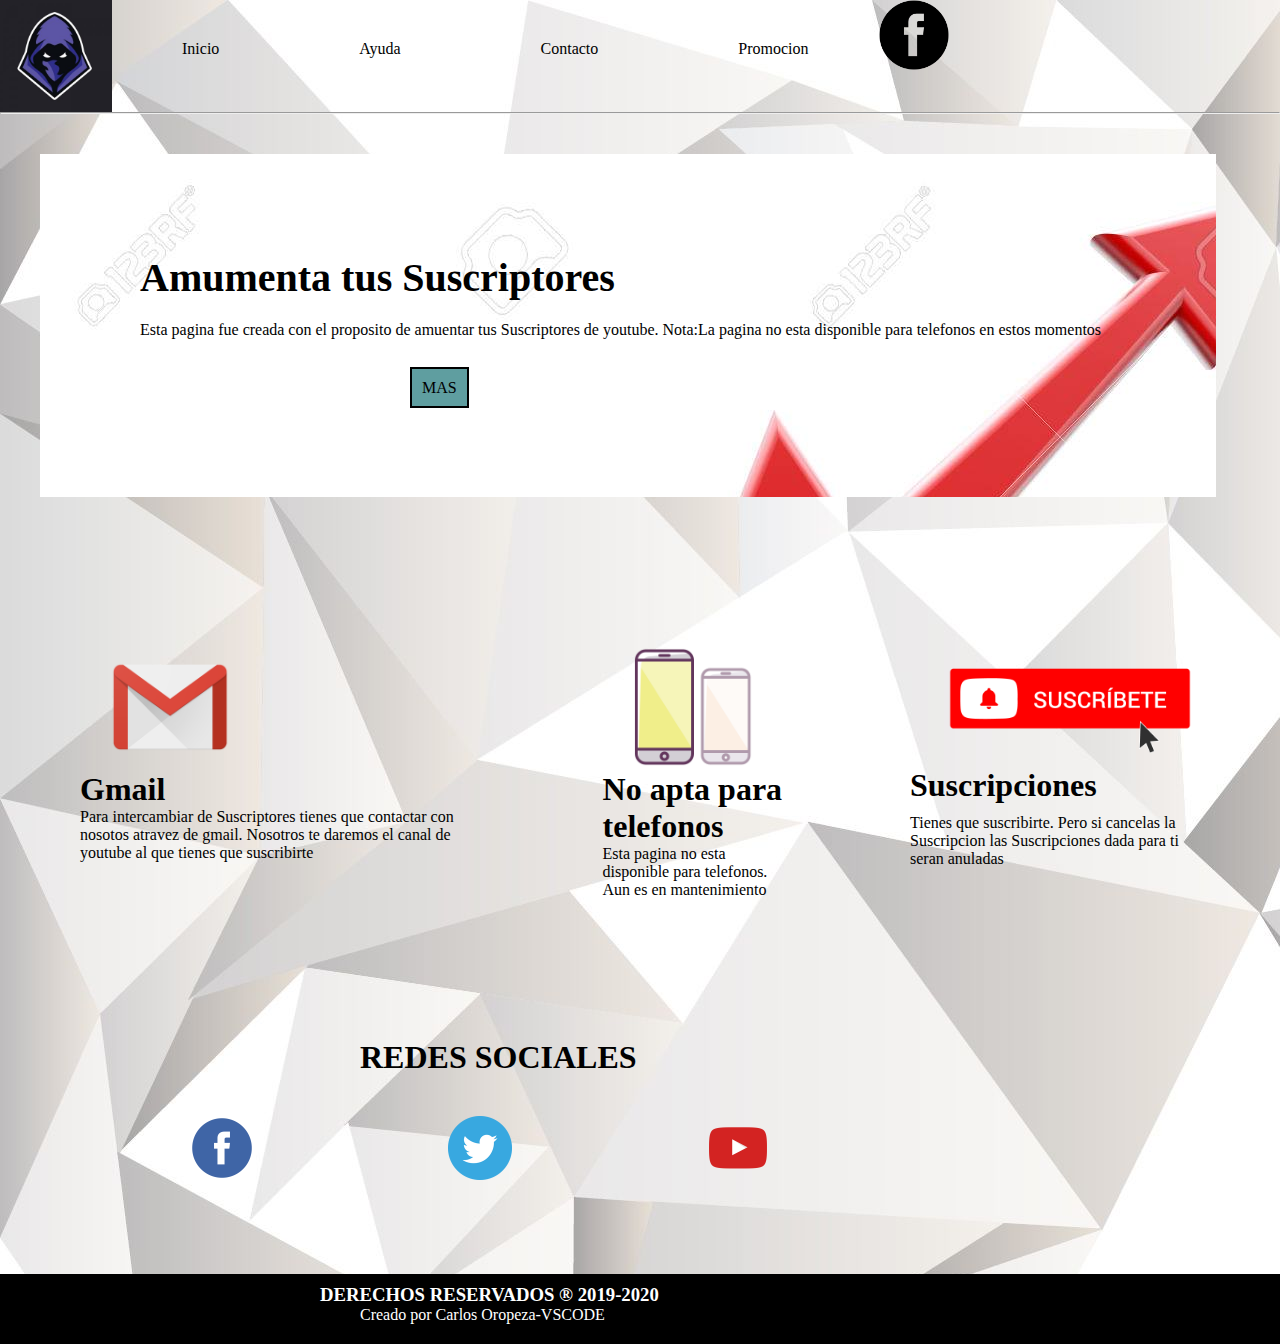
<file: index.html>
<!DOCTYPE html>
<html lang="en">
<head>
    <meta charset="UTF-8">
    <meta name="viewport" content="width=device-width, initial-scale=1.0">
    <title>Incrementa tu Suscriptores</title>
    <link rel="icon" href="img/YouTube_23392.ico">
    <link rel="stylesheet" href="style.css">
    
    
</head>
<body>
    <div class="nav-menu">
        <nav class="nav-nav">
            <img class="img-nav" src="img/hooded-gamer-300x300.jpg" alt="">

            <ul>
                <li>
                    <a href="#">Inicio</a>
                </li>
            </ul>
            
            <ul>
                <li>
                    <a href="ayuda.html">Ayuda</a>
                </li>
            </ul>
            <ul>
                <li>
                    <a href="contacto.html">Contacto</a>
                </li>
            </ul>
            <ul>
                <li>
                    <a href="Promocion.html">Promocion</a>
                </li>
            </ul>
            <a href="https://facebook.com/" class="icon-nav"><img src="img/social_facebook_fb_35.ico" alt=""></a>
        </nav>
    </div>
    <hr>
    <!--NOTICIAS-->
    <div class="div-noti">
      <div class="div-new">
          <h1>Amumenta tus Suscriptores</h1>
          <p>Esta pagina fue creada con el proposito de amuentar tus Suscriptores de youtube. Nota:La pagina no esta disponible para telefonos en estos momentos </p>
          <div class="btn1">
            <a href="more.html" class="btn">MAS </a> <i class="far fa-angle-double-right"></i>
          </div>
      </div>
    </div>

    <!--seccion-->

    <section class="seccion-new"> 
        <div class="seccion-div">
        
            <div class="seccion-grid">
                <img class="grid1" src="img/Gmail.png" alt="">
                <h1>Gmail </h1>
                <p>Para intercambiar de Suscriptores tienes que contactar con nosotos atravez de gmail. Nosotros te daremos el canal de youtube al que tienes que suscribirte </p>
            </div>
            <div class="seccion-grid">
                <img class="grid2" src="img/icon-tele.png" alt="">
                <h1>No apta para telefonos </h1>
                <p>Esta pagina no esta disponible para telefonos. Aun es en mantenimiento  </p>
            </div>
            <div class="seccion-grid">
                <img class="grid3" src="img/boton-youtube-png-suscribete.png" alt="">
                <h1 class="grid-h">Suscripciones </h1>
                <p class="grid-p">Tienes que suscribirte. Pero si cancelas la Suscripcion las Suscripciones dada para ti seran anuladas</p>
            </div>

        </div>
    </section>

     <!--follow-->

   <div class="follow-div">
       <div class="follow-text">
       <h1>REDES SOCIALES</h1>
       <a href="https://facebook.com/"><img src="img/facebook_icon-icons.com_59205.ico" alt=""></a>
       <a href="https://twitter.com"><img src="img/1491579542-yumminkysocialmedia22_83078.ico" alt=""></a>
       <a href="https://www.youtube.com/channel/UCPLf7wAo-QelMoKU2UWs_Eg?view_as=subscriber"><img src="img/YouTube_23392.ico" alt=""></a>

       </div>
   </div>

   <!--HEADER-->
   
   <div class="header1">
    <header class="header-hey">
        <h3>DERECHOS RESERVADOS ® 2019-2020 </h1>
            <p>Creado por Carlos Oropeza-VSCODE</p>
       </header>
   </div>

</body>
</html>
</file>
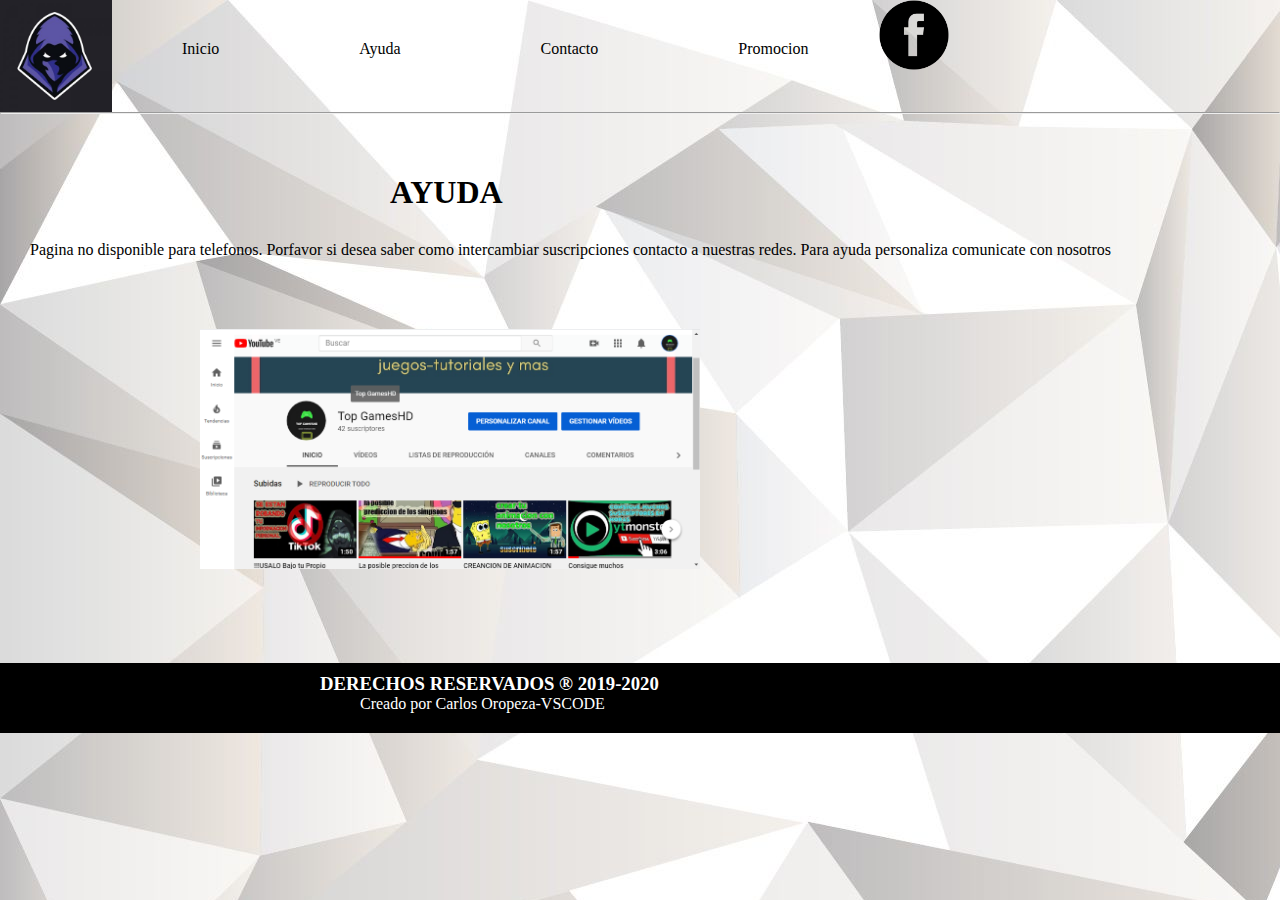
<file: ayuda.html>
<!DOCTYPE html>
<html lang="en">
<head>
    <meta charset="UTF-8">
    <meta name="viewport" content="width=device-width, initial-scale=1.0">
    <title>AYUDA</title>
    <link rel="icon" href="img/YouTube_23392.ico">
    <link rel="stylesheet" href="style.css">
    
</head>
<body>
    <div class="nav-menu">
        <nav class="nav-nav">
            <img class="img-nav" src="img/hooded-gamer-300x300.jpg" alt="">
               
            <ul>
                <li>
                    <a href="index.html">Inicio</a>
                </li>
            </ul>

            <ul>
                <li>
                    <a href="#">Ayuda</a>
                </li>
            </ul>
            <ul>
                <li>
                    <a href="contacto.html">Contacto</a>
                </li>
            </ul>
            <ul>
                <li>
                    <a href="Promocion.html">Promocion</a>
                </li>
            </ul>
            <a href="https://facebook.com/" class="icon-nav"><img src="img/social_facebook_fb_35.ico" alt=""></a>
        </nav>
    </div>
    <hr>

    <div class="help">
        <h1>AYUDA</h1>
        <p>Pagina no disponible para telefonos.
            Porfavor si desea saber como intercambiar suscripciones contacto a nuestras redes. Para ayuda personaliza comunicate con nosotros
        </p>
    </div>
   
    <div class="raross">
<a href="https://www.youtube.com/channel/UCPLf7wAo-QelMoKU2UWs_Eg?view_as=subscriber"><img src="img/Captura.PNG" alt=""></a>
    </div>
  

<!--HEADER-->
   
<div class="header1">
    <header class="header-hey">
        <h3>DERECHOS RESERVADOS ® 2019-2020 </h1>
            <p>Creado por Carlos Oropeza-VSCODE</p>
       </header>
   </div>

</body>
</html>
</file>
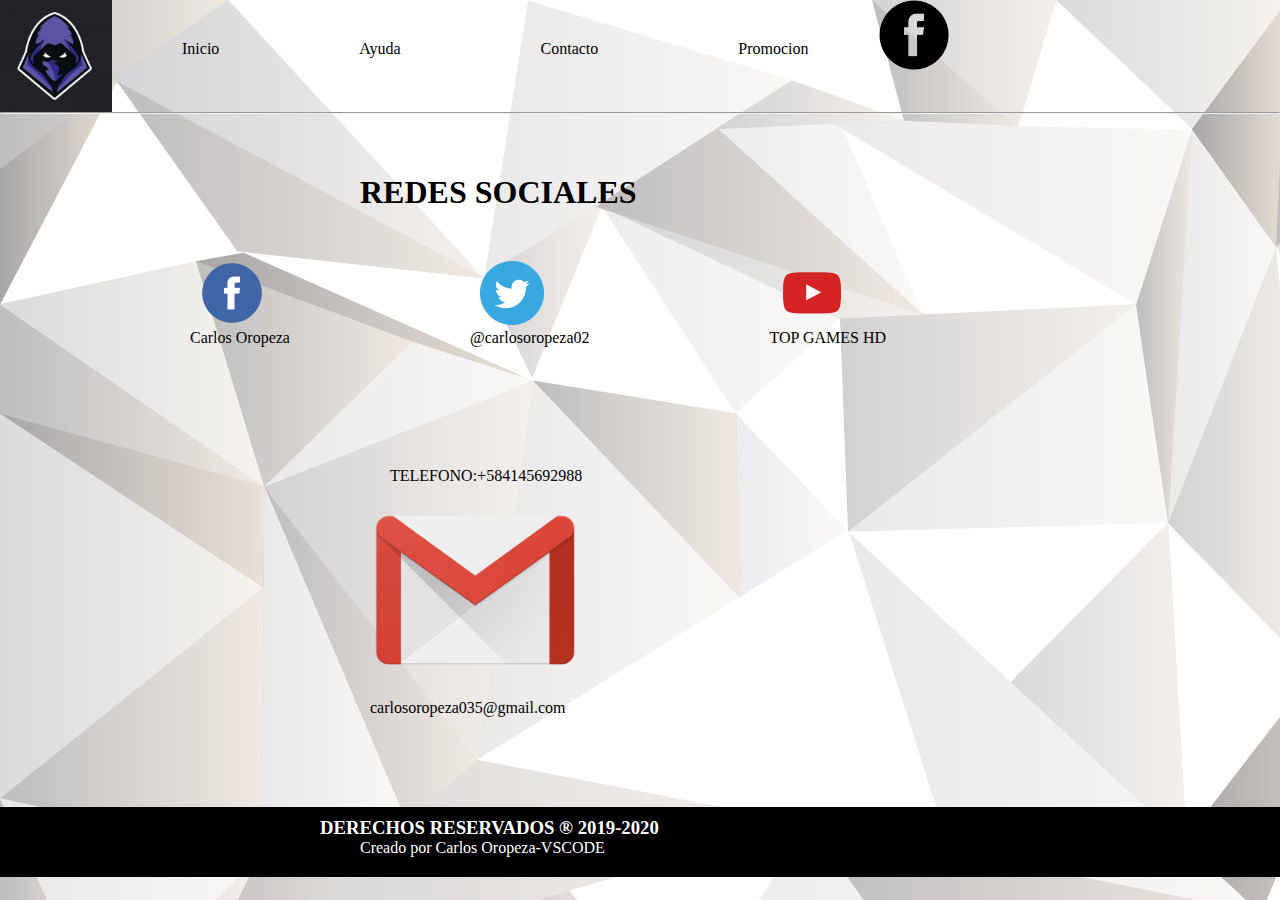
<file: contacto.html>
<!DOCTYPE html>
<html lang="en">
<head>
    <meta charset="UTF-8">
    <meta name="viewport" content="width=device-width, initial-scale=1.0">
    <title>CONTACTO</title>
    <link rel="icon" href="img/YouTube_23392.ico">
    <link rel="stylesheet" href="style.css">
    
</head>
<body>
    <div class="nav-menu">
        <nav class="nav-nav">
            <img class="img-nav" src="img/hooded-gamer-300x300.jpg" alt="">
               
            <ul>
                <li>
                    <a href="index.html">Inicio</a>
                </li>
            </ul>

            <ul>
                <li>
                    <a href="ayuda.html">Ayuda</a>
                </li>
            </ul>
            <ul>
                <li>
                    <a href="#">Contacto</a>
                </li>
            </ul>
            <ul>
                <li>
                    <a href="Promocion.html">Promocion</a>
                </li>
            </ul>
            <a href="https://facebook.com/" class="icon-nav"><img src="img/social_facebook_fb_35.ico" alt=""></a>
        </nav>
    </div>
    <hr>
   
   <!--follow-->

   <div class="follow-div">
    <div class="follow-text">
    <h1>REDES SOCIALES</h1>
    <div class="follow-flex">
        <div>
            <a href="https://facebook.com"><img src="img/facebook_icon-icons.com_59205.ico" alt=""></a>
                <p>Carlos Oropeza</p>
        </div>
        
                <div>
                    <a href="https://twitter.com"><img src="img/1491579542-yumminkysocialmedia22_83078.ico" alt=""></a>
        <p>@carlosoropeza02</p>
                </div>
         
        <div>
            <a href="https://www.youtube.com/channel/UCPLf7wAo-QelMoKU2UWs_Eg?view_as=subscriber"><img src="img/YouTube_23392.ico" alt=""></a>
        <p>TOP GAMES HD</p>
        </div>
          
        
    </div>

    </div>
</div> 

<div class="telefono">
    <p>TELEFONO:+584145692988</p>
</div>

<div class="contacto-gmail">
<a href="gmail.com"><img src="img/Gmail.png" alt=""></a>
<p>carlosoropeza035@gmail.com</p>
</div>

<!--HEADER-->
   
<div class="header1">
    <header class="header-hey">
        <h3>DERECHOS RESERVADOS ® 2019-2020 </h1>
            <p>Creado por Carlos Oropeza-VSCODE</p>
       </header>
   </div>

</body>
</html>
</file>
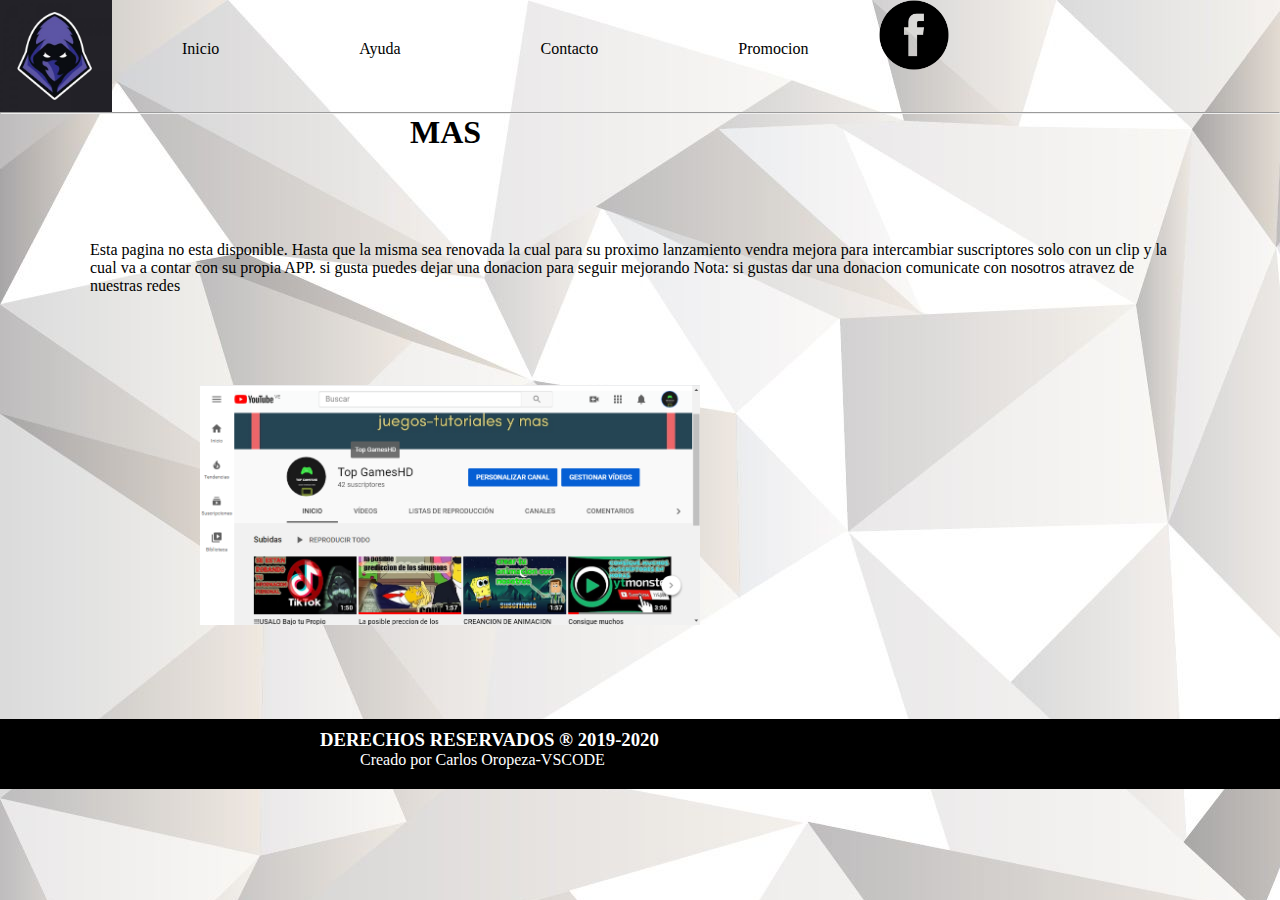
<file: more.html>
<!DOCTYPE html>
<html lang="en">
<head>
    <meta charset="UTF-8">
    <meta name="viewport" content="width=device-width, initial-scale=1.0">
    <title>AYUDA</title>
    <link rel="icon" href="img/YouTube_23392.ico">
    <link rel="stylesheet" href="style.css">
    
</head>
<body>
    <div class="nav-menu">
        <nav class="nav-nav">
            <img class="img-nav" src="img/hooded-gamer-300x300.jpg" alt="">
               
            <ul>
                <li>
                    <a href="index.html">Inicio</a>
                </li>
            </ul>

            <ul>
                <li>
                    <a href="ayuda.html">Ayuda</a>
                </li>
            </ul>
            <ul>
                <li>
                    <a href="contacto.html">Contacto</a>
                </li>
            </ul>
            <ul>
                <li>
                    <a href="Promocion.html">Promocion</a>
                </li>
            </ul>
            <a href="https://facebook.com/" class="icon-nav"><img src="img/social_facebook_fb_35.ico" alt=""></a>
        </nav>
    </div>
    <hr>

    <div class="help-div">
        <h1>MAS</h1>
        <p>Esta pagina no esta disponible. Hasta que la misma sea renovada la cual para su proximo lanzamiento vendra mejora para intercambiar suscriptores solo con un clip y la cual va a contar con su propia APP.
            si gusta puedes dejar una donacion para seguir mejorando Nota: si gustas dar una donacion comunicate con nosotros atravez de nuestras redes </p>
        <a href="https://www.youtube.com/channel/UCPLf7wAo-QelMoKU2UWs_Eg?view_as=subscriber"><img src="img/Captura.PNG" alt=""></a>
            
            
    </div>
   
  

<!--HEADER-->
   
<div class="header1">
    <header class="header-hey">
        <h3>DERECHOS RESERVADOS ® 2019-2020 </h1>
            <p>Creado por Carlos Oropeza-VSCODE</p>
       </header>
   </div>

</body>
</html>
</file>
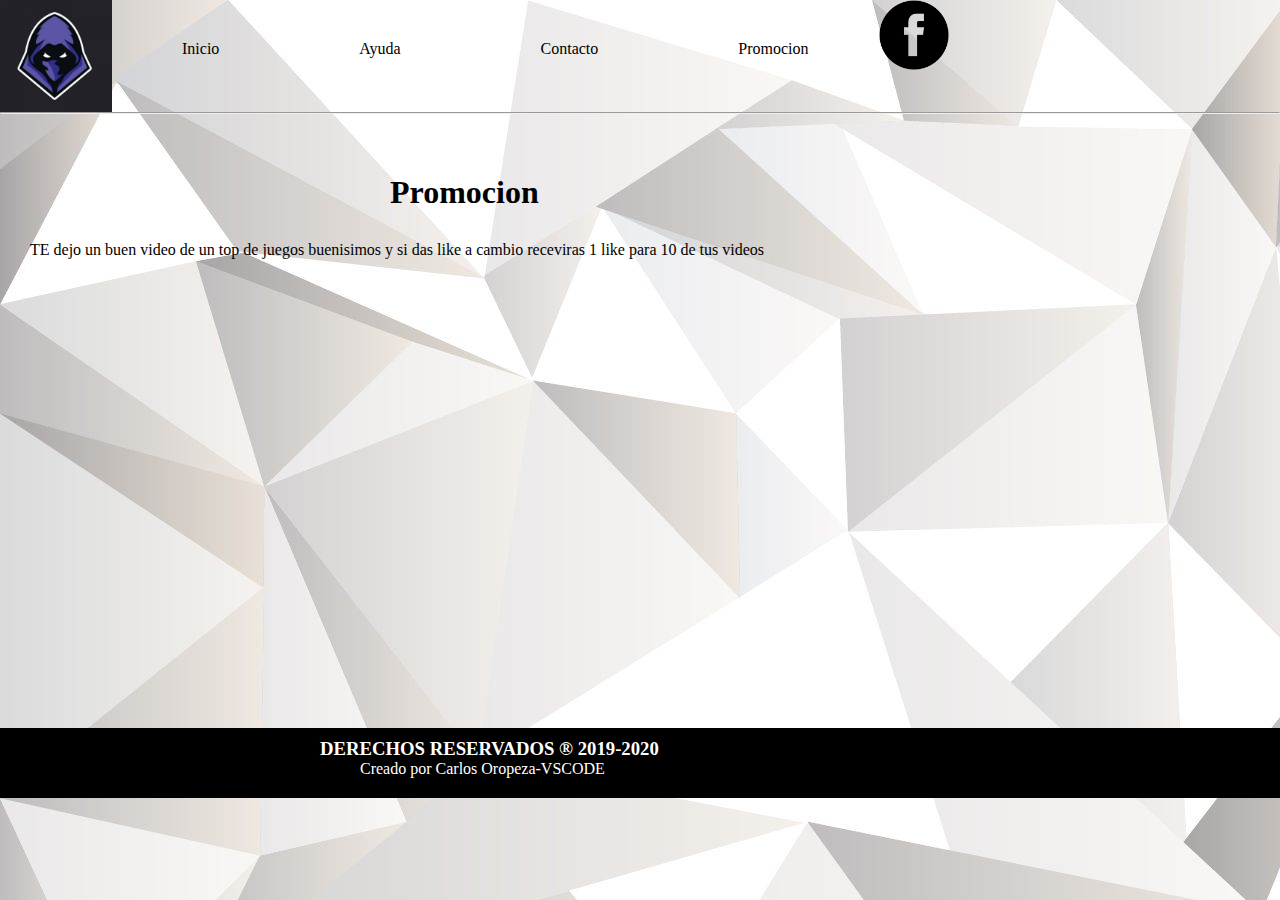
<file: Promocion.html>
<!DOCTYPE html>
<html lang="en">
<head>
    <meta charset="UTF-8">
    <meta name="viewport" content="width=device-width, initial-scale=1.0">
    <title>PROMOCION</title>
    <link rel="icon" href="img/YouTube_23392.ico">
    <link rel="stylesheet" href="style.css">
    
</head>
<body>
    <div class="nav-menu">
        <nav class="nav-nav">
            <img class="img-nav" src="img/hooded-gamer-300x300.jpg" alt="">
               
            <ul>
                <li>
                    <a href="index.html">Inicio</a>
                </li>
            </ul>

            <ul>
                <li>
                    <a href="ayuda.html">Ayuda</a>
                </li>
            </ul>
            <ul>
                <li>
                    <a href="contacto.html">Contacto</a>
                </li>
            </ul>
            <ul>
                <li>
                    <a href="#">Promocion</a>
                </li>
            </ul>
            <a href="https://facebook.com/" class="icon-nav"><img src="img/social_facebook_fb_35.ico" alt=""></a>
        </nav>
    </div>
    <hr>

    <div class="help">
        <h1>Promocion</h1>
        <p>TE dejo un buen video de un top de juegos buenisimos y si das like a cambio receviras 1 like para 10 de tus videos</p>
        
           

    </div>
   

    <div class="youtube-lol">
        <iframe width="560" height="315" src="https://www.youtube.com/embed/9tSDDi9vDQo" frameborder="0" allow="accelerometer; autoplay; clipboard-write; encrypted-media; gyroscope; picture-in-picture" allowfullscreen></iframe>
    </div>
  

<!--HEADER-->
   
<div class="header1">
    <header class="header-hey">
        <h3>DERECHOS RESERVADOS ® 2019-2020 </h1>
            <p>Creado por Carlos Oropeza-VSCODE</p>
       </header>
   </div>

</body>
</html>
</file>
<file: style.css>
* {
    box-sizing: border-box ;
    margin: 0;
    padding: 0;

}

body {
    background: url("img/fondo_white.jpg");
    height: 20%;
}

/* NAVEGACION */

.nav-nav {
    display: flex;
    
    
}

.nav-nav a {
    color: black;
    text-decoration: none;
    
}

.nav-nav li {
    list-style: none;
}
.nav-nav ul li {
    padding-inline: 70px;
    padding-top: 40px;
}

.nav-nav a img {
    width: 70px;
    

}

.nav-nav li a:hover {
    border-bottom: 3px solid black;
    
}

.icon-nav img:hover {
border-bottom: 3px solid black;
}

.img-nav {
    width: 7rem;
}

/* NEW */

.div-new {
    
    background: url("img/subir.jpg");
    padding: 100px;
}

.div-noti{
    padding-top: 40px;
    width: 95%;
    padding-left: 40px;
}
 
.div-new h1 {
    padding-bottom: 20px;
    font-size: 40px;
    font-family: Cambria, Cochin, Georgia, Times, 'Times New Roman', serif;

}

.div-new p {
    padding-bottom: 20px;
}

.div-new a {
    color: black;
    border: 2px solid black;
    

}
  



.btn {
    border: 2px solid black;
    text-decoration: none;
    padding: 10px;
    background-color: cadetblue;
    
}


.btn:hover {
    opacity: .5;
}

.btn1 {
    padding-left: 270px;
    padding-top: 20px;
}

.seccion-div {
   display: flex;
   margin: 20px;
   padding-top: 70px;
}

.seccion-div img {
    padding-left: 30px;
}


/* FOLLOW */

.follow-text h1 {
padding-left: 360px;
padding-top: 60px;
padding-bottom: 40px;
}

.follow-text a img {
    padding-left: 190px;
    
}

.follow-text img {
    
    height: 4rem;
}

/* header */

.header-hey h3 {
    color: white;
    padding-left: 320px;
}

.header-hey p {
    color: white;
    padding-left: 360px;
}

.header-hey {
    background-color: black;
    padding-top: 10px;
    padding-bottom: 20px;
}

.header1 {
    padding-top: 40px;
}

.follow-flex {
    display: flex;
    margin: 10px;
}

.follow-flex p {
    padding-left: 180px;
}



.header1 {
    padding-top: 90px;
}




.follow-text a:hover {
    opacity: .5;
}



/* help */

.help h1 {
padding-left: 390px;
padding-bottom: 30px;
}

.help p {
    padding-left: 30px;

}

.help {
    padding-top: 60px;
}

.help img {
    height: 250px;
    padding-left: 370px;
    padding-top: 70px;
}

.seccion-grid .grid3 {
width: 290px;

}

.seccion-grid .grid2 {
    width: 150px;
    
}


.seccion-grid .grid1 {
    width: 150px;
}

.youtube-lol {
    padding-left: 200px;
    padding-top: 60px;
}

.telefono {
    padding-top: 110px;
    padding-left: 390px;
}

.seccion-grid img .grid3 {
    padding-top: 90px;
}

.grid-p {
    padding-top: 10px;
}

.grid-h {
    padding-top: 10px;
}

.seccion-grid {
    margin: 60px;
}

.help-div h1 {
   padding-left: 410px;
}

.help-div p {
    margin: 90px;
}

.help-div img {
    width: 700px;
    padding-left: 200px;
}

.help-div a:hover {
    opacity: .4;
}

.contacto-gmail img {
    width: 580px;
    padding-left: 370px;
    
}
    

.contacto-gmail p {
    padding-left: 370px;
}


.raross img {
width: 700px;
padding-left: 200px;
padding-top: 70px;
}
</file>
